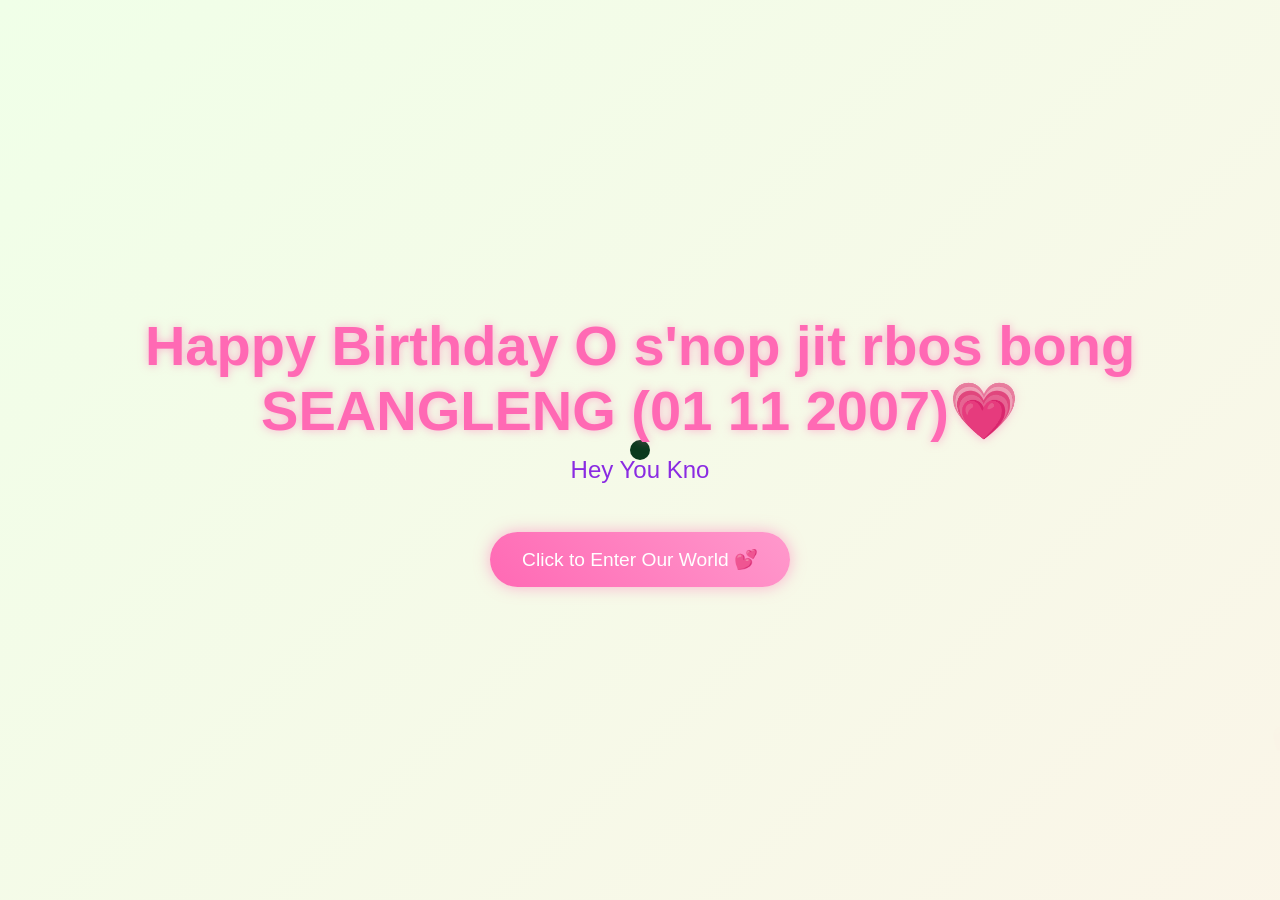
<file: index.html>
<!DOCTYPE html>
<html lang="en">
<head>
    <meta charset="UTF-8">
    <meta name="viewport" content="width=device-width, initial-scale=1.0">
    <title>Happy Birthday</title>
    <script src="https://cdnjs.cloudflare.com/ajax/libs/gsap/3.12.2/gsap.min.js"></script>
    <link rel="stylesheet" href="style.css">
    
</head>
<body>
    <div class="cursor"></div>
    <div class="container">
        <h1>Happy Birthday O s'nop jit rbos bong SEANGLENG (01 11 2007)💗</h1>
        <div class="greeting"></div>
        <button class="cta-button">Click to Enter Our World 💕</button>
    </div>

    <script src="script.js">
        
    </script>
</body>
</html>
</file>
<file: style.css>
* {
    margin: 0;
    padding: 0;
    box-sizing: border-box;
    cursor: none;
}

body {
    min-height: 100vh;
    display: flex;
    flex-direction: column;
    align-items: center;
    justify-content: center;
    background: linear-gradient(-45deg, #fee9f7, #e8f5fe, #fef2e8, #f0ffe8);
    background-size: 400% 400%;
    animation: gradientBG 15s ease infinite;
    font-family: 'Arial Rounded MT Bold', Arial, sans-serif;
    overflow: hidden;
    position: relative;
}

.cursor {
    width: 20px;
    height: 20px;
    background: pink;
    border-radius: 50%;
    position: fixed;
    pointer-events: none;
    mix-blend-mode: difference;
    transition: transform 0.2s;
}

.container {
    text-align: center;
    z-index: 1;
}

h1 {
    font-size: 3.5rem;
    color: #ff69b4;
    text-shadow: 0 0 10px rgba(255, 105, 180, 0.5);
    margin-bottom: 2rem;
    opacity: 0;
}

.greeting {
    font-size: 1.5rem;
    color: #8a2be2;
    margin-bottom: 3rem;
    min-height: 2em;
}

.cta-button {
    padding: 1rem 2rem;
    font-size: 1.2rem;
    background: linear-gradient(45deg, #ff69b4, #ff99cc);
    border: none;
    border-radius: 50px;
    color: white;
    cursor: pointer;
    box-shadow: 0 0 15px rgba(255, 105, 180, 0.5);
    transition: transform 0.3s, box-shadow 0.3s;
    opacity: 0;
}

.cta-button:hover {
    transform: scale(1.1);
    box-shadow: 0 0 25px rgba(255, 105, 180, 0.7);
}

.floating {
    position: absolute;
    pointer-events: none;
    opacity: 0;
}

@keyframes gradientBG {
    0% { background-position: 0% 50%; }
    50% { background-position: 100% 50%; }
    100% { background-position: 0% 50%; }
}

@media (max-width: 768px) {
    h1 { font-size: 2rem; }
    .greeting { font-size: 1.2rem; }
    .cta-button { font-size: 1rem; }
}
</file>
